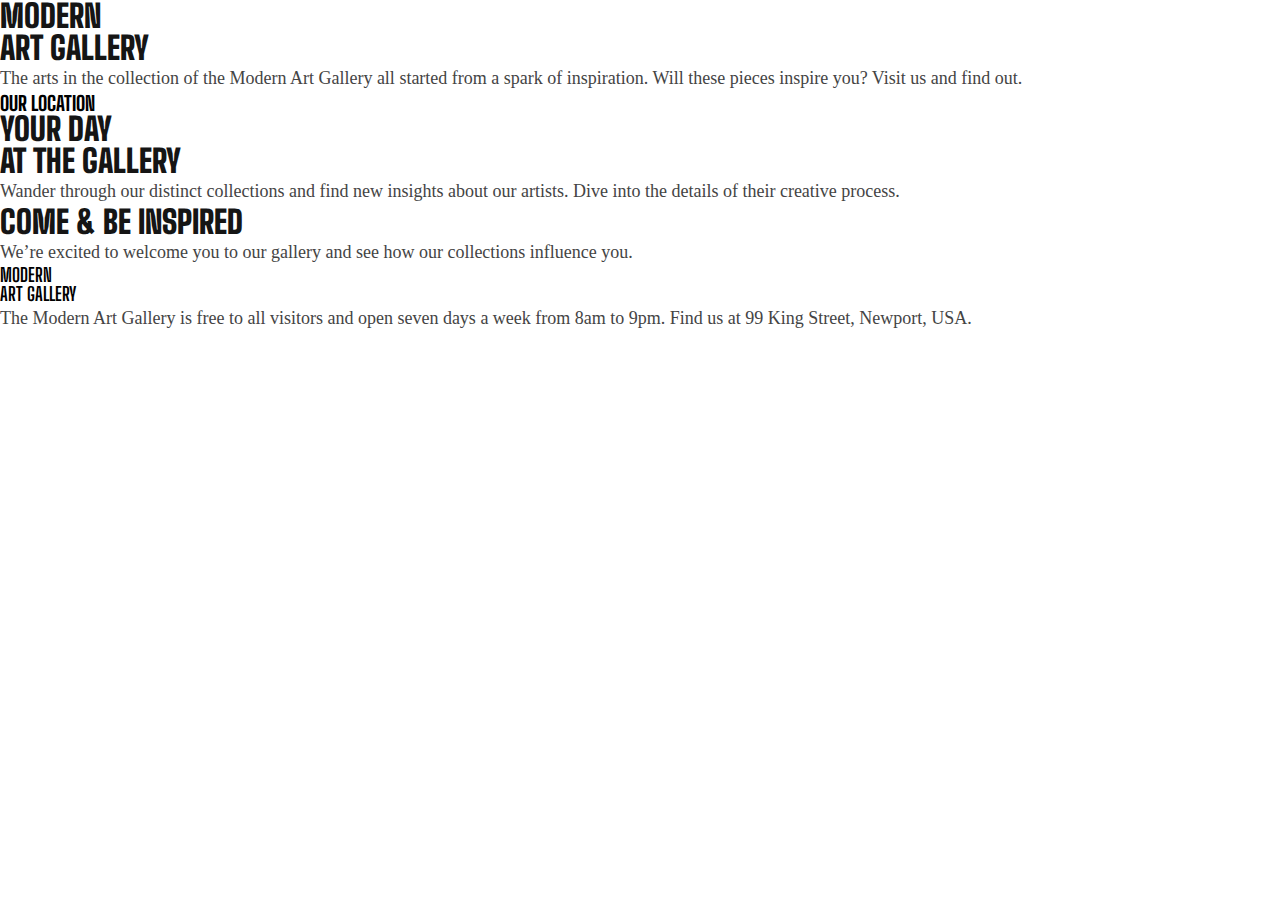
<file: starter-code/index.html>
<!DOCTYPE html>
<html lang="en">
<head>
  <meta charset="UTF-8">
  <meta name="viewport" content="width=device-width, initial-scale=1.0">

  <link rel="icon" type="image/png" sizes="32x32" href="./assets/favicon-32x32.png">
  <link rel='stylesheet' href="./assets/scss/style_home.css">
  <link rel="preconnect" href="https://fonts.googleapis.com">
<link rel="preconnect" href="https://fonts.gstatic.com" crossorigin>
<link rel="preconnect" href="https://fonts.googleapis.com">
<link rel="preconnect" href="https://fonts.gstatic.com" crossorigin>
<link rel="preconnect" href="https://fonts.googleapis.com">
<link rel="preconnect" href="https://fonts.gstatic.com" crossorigin>
<link href="https://fonts.googleapis.com/css2?family=Big+Shoulders+Display:wght@800;900&family=Outfit:wght@300&display=swap" rel="stylesheet">
  <title>Frontend Mentor | Art gallery website</title>
</head>
<body>

  <img id="image-hero" src="assets/mobile/image-hero.jpg">
  <section id="main_mobile">

  <h1 id="first_title">Modern<br>Art Gallery</h1>

  <p>The arts in the collection of the Modern Art Gallery all started 
  from a spark of inspiration. Will these pieces inspire you? Visit 
  us and find out.</p>
  <div id="location_button">
    <h2>Our location</h2>
    <a href="./location.html"><img id="mobile_right_arrow" src="assets/icon-arrow-right.svg"></a>
  </div>
  <img id="image-grid-1" src="./assets/mobile/image-grid-1@2x.jpg">
  <h1 id="second_title">Your day<br>at the gallery</h1>

  <p>Wander through our distinct collections and find new insights about 
  our artists. Dive into the details of their creative process.</p>

  <img id="image-grid-2" src="assets/mobile/image-grid-2@2x.jpg">
  <img id="image-grid-3" src="assets/mobile/image-grid-3@2x.jpg">

  <div id="inspiration_section">
    <h1>Come &amp; be inspired</h1>
    <p>We’re excited to welcome you to our gallery and see how our collections 
    influence you.</p>
  </div>
</section>

<footer>
  <h3>Modern<br>Art Gallery</h3>

  <p>The Modern Art Gallery is free to all visitors and open seven days a week 
  from 8am to 9pm. Find us at 99 King Street, Newport, USA.</p>
  <img src="assets/icon-facebook.svg">
  <img src="assets/icon-instagram.svg">
  <img src="assets/icon-twitter.svg">
</footer>

</body>
</html>
</file>
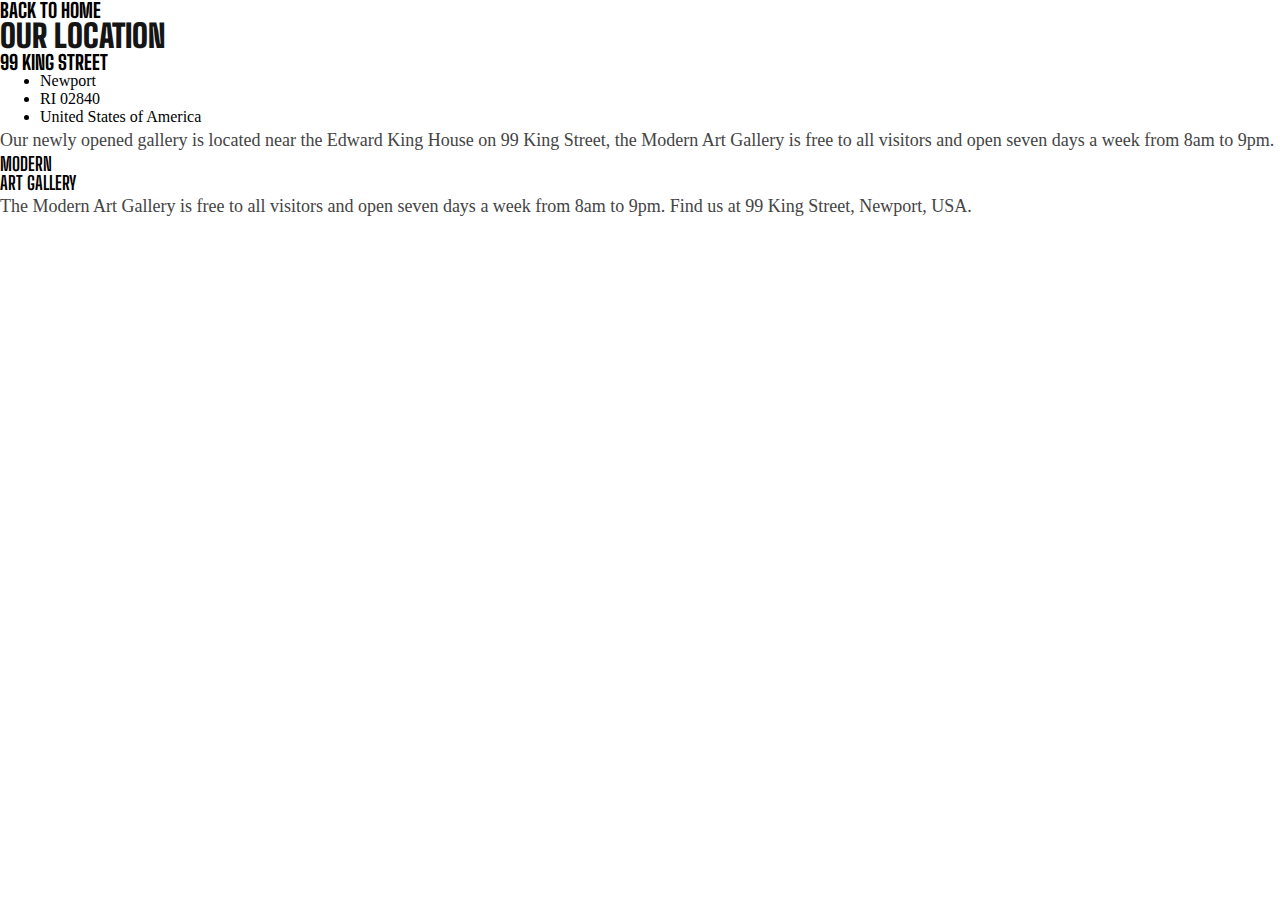
<file: starter-code/location.html>
<!DOCTYPE html>
<html lang="en">
<head>
  <meta charset="UTF-8">
  <meta name="viewport" content="width=device-width, initial-scale=1.0">

  <link rel="icon" type="image/png" sizes="32x32" href="./assets/favicon-32x32.png">
  <link rel="stylesheet" href="assets/scss/style_map.css">
  <title>Frontend Mentor | Art gallery website</title>
  <link href="https://fonts.googleapis.com/css2?family=Big+Shoulders+Display:wght@800;900&family=Outfit:wght@300&display=swap" rel="stylesheet">
</head>
<body>
  <div id="backHome">
    <a href="index.html"><img id="mobile_left_arrow" src="assets/icon-arrow-left.svg"></a>
    <h2>Back to Home</h2>
   
  </div>
  <img id="image-map" src="assets/mobile/image-map.png">
  <section id="main_location">

    <div id="location">
      <h1>Our location</h1>
      <h2>99 King Street</h2>
      <ul>
        <li>Newport</li>
        <li>RI 02840</li>
        <li>United States of America</li>
      </ul>
      <p>Our newly opened gallery is located near the Edward King House on 99 King 
      Street, the Modern Art Gallery is free to all visitors and open seven days 
      a week from 8am to 9pm.</p>
    </div>
</section>
  
<section id="main_opening_statut">
  <h3>Modern<br>Art Gallery</h3>
  <p>The Modern Art Gallery is free to all visitors and open seven days a week 
  from 8am to 9pm. Find us at 99 King Street, Newport, USA.</p>
  <img class="black_network" src="assets/icon-facebook_black.svg">
  <img class="black_network" src="assets/icon-instagram_black.svg">
  <img class="black_network" src="assets/icon-twitter_black.svg">
</section>


</body>
</html>
</file>
<file: starter-code/assets/scss/style_home.css>
* {
  margin: 0;
}

#image-hero, #image-grid-1, #image-grid-2, #image-grid-3, #image-map {
  display: none;
}

h1, h2, h3, h4, h5, h6 {
  font-family: 'Big Shoulders Display', cursive;
  text-transform: uppercase;
  line-height: 1;
}

h1 {
  font-weight: 900;
  color: #151515;
}

h2 {
  font-size: 1.25em;
  font-weight: 800;
}

p {
  color: #444444;
  font-size: 1.125em;
  line-height: 1.6;
}

#mobile_right_arrow {
  display: none;
}

#mobile_left_arrow {
  display: none;
}

.black_network {
  display: none;
}

@media (max-width: 39.9375rem) {
  #image-hero, #image-grid-1, #image-grid-2, #image-grid-3 {
    display: block;
    width: 100%;
  }
  #main_mobile {
    margin: 0 18px 0 18px;
  }
  #main_mobile h1 {
    font-size: 3.75em;
  }
  #main_mobile #first_title {
    margin: 35px 0 44px 0;
  }
  #main_mobile p {
    font-family: 'Outfit', sans-serif;
    font-weight: 300;
  }
  #main_mobile h2 {
    background: #151515;
    width: 205px;
    color: white;
    text-align: center;
    padding: 29px 0;
    letter-spacing: 5px;
    margin: 44px 0 7.5em 0;
  }
  #main_mobile #second_title {
    margin: 27px 0 32px 0;
    font-size: 3.125em;
    font-weight: 900;
  }
  #main_mobile p:nth-of-type(2) {
    margin-bottom: 35px;
  }
  #main_mobile #location_button {
    position: relative;
    width: 269px;
  }
  #main_mobile #mobile_right_arrow {
    background: #d5966c;
    padding: 27px;
    display: inline;
    position: absolute;
    top: 0;
    right: 0;
  }
  #main_mobile #image-grid-3 {
    margin: 1em 0;
  }
  #main_mobile #inspiration_section {
    padding: 48px 0 54px 24px;
    background: #151515;
    margin-bottom: 7.4375em;
  }
  #main_mobile #inspiration_section h1 {
    color: white;
    font-size: 3.125em;
    font-weight: 900;
  }
  #main_mobile #inspiration_section p {
    margin: 35px 0 0 0;
    color: white;
    font-size: 18px;
    font-weight: 300;
  }
  footer {
    padding: 48px 40px 48px 33px;
    background: #151515;
  }
  footer h3 {
    margin-bottom: 45px;
    font-weight: 900;
  }
  footer p {
    margin-bottom: 43px;
    font-weight: 300;
    font-family: 'Outfit', sans-serif;
  }
  footer h3, footer p {
    color: white;
  }
  footer img:not(:last-child) {
    margin-right: 20px;
  }
}
/*# sourceMappingURL=style_home.css.map */
</file>
<file: starter-code/assets/scss/style_map.css>
* {
  margin: 0;
}

#image-hero, #image-grid-1, #image-grid-2, #image-grid-3, #image-map {
  display: none;
}

h1, h2, h3, h4, h5, h6 {
  font-family: 'Big Shoulders Display', cursive;
  text-transform: uppercase;
  line-height: 1;
}

h1 {
  font-weight: 900;
  color: #151515;
}

h2 {
  font-size: 1.25em;
  font-weight: 800;
}

p {
  color: #444444;
  font-size: 1.125em;
  line-height: 1.6;
}

#mobile_right_arrow {
  display: none;
}

#mobile_left_arrow {
  display: none;
}

.black_network {
  display: none;
}

@media (max-width: 39.9375rem) {
  #backHome {
    position: relative;
    width: 269px;
  }
  #backHome #mobile_left_arrow {
    background: #d5966c;
    padding: 27px;
    display: inline;
    position: absolute;
    top: 0;
  }
  #backHome h2 {
    background: #151515;
    width: 205px;
    color: white;
    text-align: center;
    position: absolute;
    padding: 29px 0;
    letter-spacing: 5px;
    right: 0;
    top: 0;
  }
  #image-map {
    display: block;
    width: 100%;
  }
  #main_location {
    background: #151515;
  }
  #main_location #location {
    margin: 0 18px;
  }
  #main_location #location #image-map {
    display: block;
    width: 100%;
  }
  #main_location #location h1 {
    margin: 0 0 52px 0;
    padding-top: 54px;
    font-weight: 900;
    color: white;
    font-size: 3.125em;
  }
  #main_location #location h2 {
    margin-bottom: 33px;
    font-size: 2em;
    color: #d5966c;
  }
  #main_location #location ul {
    padding: 0;
    margin-bottom: 35px;
  }
  #main_location #location ul li {
    list-style: none;
    font-family: 'Outfit', sans-serif;
    font-weight: 300;
    font-size: 18px;
    color: #444444;
    color: white;
  }
  #main_location #location p:nth-of-type(1) {
    font-family: 'Outfit', sans-serif;
    font-weight: 300;
    padding-bottom: 61px;
    color: white;
  }
  #main_opening_statut {
    background: #d5966c;
    padding: 48px 32px 48px 36px;
  }
  #main_opening_statut h3 {
    margin-bottom: 44px;
  }
  #main_opening_statut p {
    font-size: 16px;
    font-family: 'Outfit', sans-serif;
    font-weight: 300;
    margin-bottom: 43px;
  }
  #main_opening_statut .black_network {
    display: inline;
  }
  #main_opening_statut img:not(:last-child) {
    margin-right: 20px;
  }
}
/*# sourceMappingURL=style_map.css.map */
</file>
